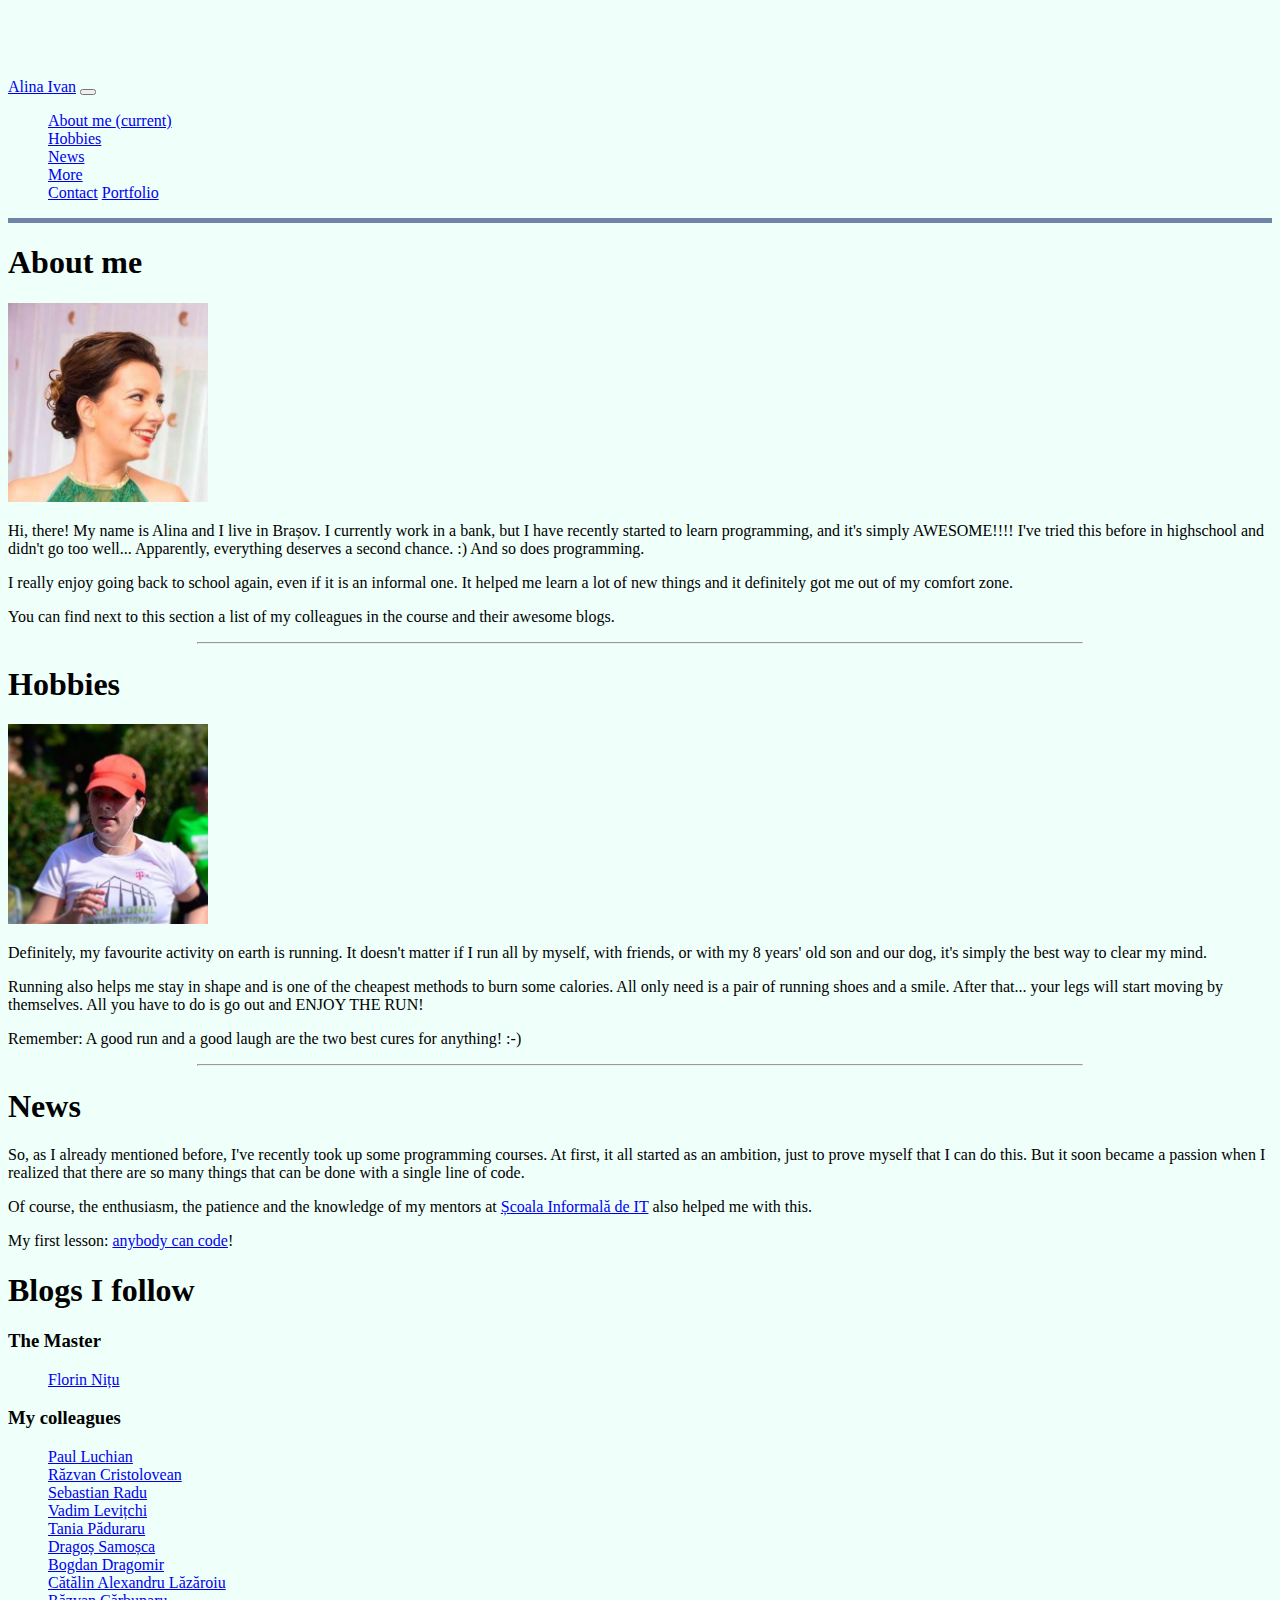
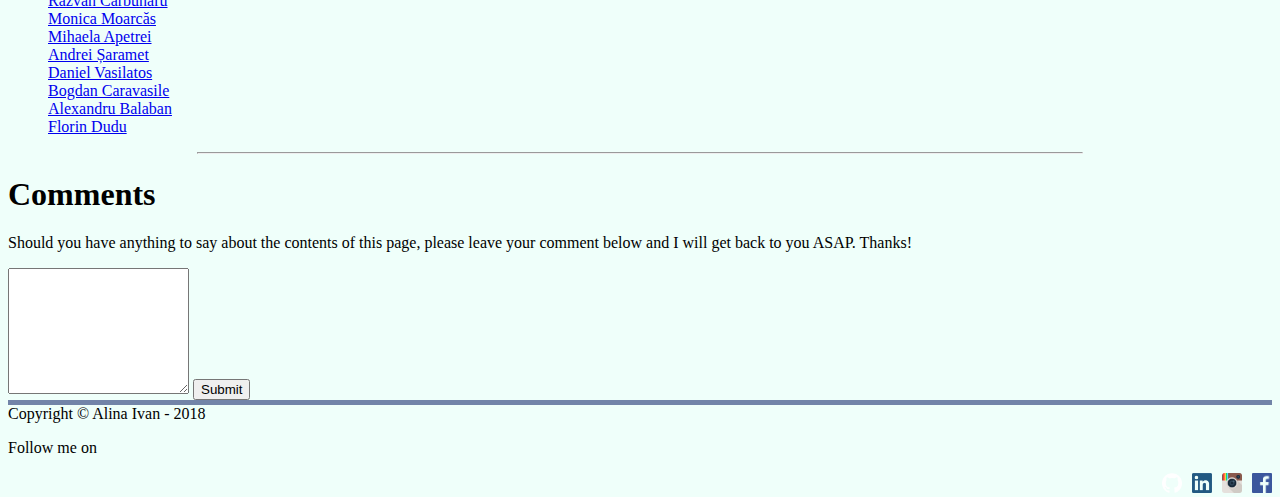
<file: index.html>
<!DOCTYPE html>
<html lang="en" dir="ltr">
  <head>
    <meta charset="utf-8">

    <meta name="viewport" content="width=device-width, initial-scale=1, shrink-to-fit=no">

    <!-- Bootstrap CSS -->
    <link rel="stylesheet" href="https://stackpath.bootstrapcdn.com/bootstrap/4.1.1/css/bootstrap.min.css" integrity="sha384-WskhaSGFgHYWDcbwN70/dfYBj47jz9qbsMId/iRN3ewGhXQFZCSftd1LZCfmhktB" crossorigin="anonymous">
    <link rel="stylesheet" href="style.css">
    <title>Alina's Blog | Welcome</title>
  </head>
  <body data-spy="scroll" data-target="#navbarNavDropdown">

    <!-- main header -->

    <nav class="navbar navbar-expand-lg navbar-dark bg-dark fixed-top">
      <a class="navbar-brand" href="#">Alina Ivan</a>
      <button class="navbar-toggler" type="button" data-toggle="collapse" data-target="#navbarSupportedContent" aria-controls="navbarSupportedContent" aria-expanded="false" aria-label="Toggle navigation">
      <span class="navbar-toggler-icon"></span>
      </button>
      <div class="collapse navbar-collapse" id="navbarNavDropdown">
        <div class="mr-auto"></div>
        <ul class="navbar-nav bd-navbar-nav text-uppercase">
          <li class="nav-item">
            <a class="nav-link" href="#about">About me <span class="sr-only">(current)</span></a>
          </li>
          <li class="nav-item">
            <a class="nav-link" href="#hobbies">Hobbies</a>
          </li>
          <li class="nav-item">
            <a class="nav-link" href="#news">News</a>
          </li>
          <li class="nav-item dropdown">
            <a class="nav-link dropdown-toggle" href="#" id="navbarDropdownMenuLink" data-toggle="dropdown" aria-haspopup="true" aria-expanded="false">More</a>
            <div class="dropdown-menu dropdown-menu-right" aria-labelledby="navbarDropdownMenuLink">
              <a class="dropdown-item" href="contact.html" target="_blank">Contact</a>
              <a class="dropdown-item" href="portfolio.html" target="_blank">Portfolio</a>
            </div>
          </li>
        </ul>
      </div>
    </nav>

<!-- main section  -->

    <div class="container">
      <div class="row">
        <div class="col-sm-12 col-md-8 bg-secondary text-white">
          <article id="about">
            <h1 class="text-center">About me</h1>
            <img src="images\alina.jpg" class="rounded float-left img-fluid aboutMeImg mr-2" alt="No image available" title="Alina" >
            <p class="text-justify">Hi, there! My name is Alina and I live in Brașov. I currently work in a bank, but I have recently started to learn programming, and it's simply <span>AWESOME</span>!!!! I've tried this before in highschool and didn't go too well... Apparently, everything deserves a second chance. :) And so does programming.</p>
            <p>I really enjoy going back to school again, even if it is an informal one. It helped me learn a lot of new things and it definitely got me out of my comfort zone.</p>
            <p>You can find next to this section a list of my colleagues in the course and their awesome blogs.</p>
          </article>
          <hr>
          <article id="hobbies">
            <h1 class="text-center">Hobbies</h1>
            <img src="images\running.jpg" class="rounded-circle float-right img-fluid aboutMeImg ml-2" alt="No image available" title="Running @ Brașov Marathon" >
            <p class="text-justify">Definitely, my favourite activity on earth is running. It doesn't matter if I run all by myself, with friends, or with my 8 years' old son and our dog, it's simply the best way to clear my mind.</p>
            <p>Running also helps me stay in shape and is one of the cheapest methods to burn some calories. All only need is a pair of running shoes and a smile. After that... your legs will start moving by themselves. All you have to do is go out and <span>ENJOY THE RUN</span>!</p>
            <p>Remember: <span>A good run and a good laugh are the two best cures for anything!</span> :-)</p>
          </article>
          <hr>
          <article id="news">
            <h1 class="text-center">News</h1>
            <p class="text-justify">So, as I already mentioned before, I've recently took up some programming courses. At first, it all started as an ambition, just to prove myself that I can do this. But it soon became a passion when I realized that there are so many things that can be done with a single line of code.</p>
            <p>Of course, the enthusiasm, the patience and the knowledge of my mentors at <a href="https://scoalainformala.ro/" target="_blank">Școala Informală de IT</a> also helped me with this.</p>
            <p>My first lesson: <a href="https://youtu.be/nKIu9yen5nc" target="_blank">anybody can code</a>!</p>
          </article>
        </div>
        <div class="col-sm-12 col-md-3 offset-md-1">
          <h1>Blogs I follow</h1>
          <h3>The Master</h3>
          <ul class="colleaguesList">
            <li><a href="https://fnitu.github.io/" target="_blank">Florin Nițu</a></li>
          </ul>
          <h3>My colleagues</h3>
          <ul class="colleaguesList">
            <li><a href="https://puftu.github.io" target="_blank">Paul Luchian</a></li>
            <li><a href="https://github.com/ravacriss" target="_blank">Răzvan Cristolovean</a></li>
            <li><a href="https://radums.github.io/Radu/" target="_blank">Sebastian Radu</a></li>
            <li><a href="https://levitchiv.github.io" target="_blank">Vadim Levițchi</a></li>
            <li><a href="https://taniaungureanu.github.io/" target="_blank">Tania Păduraru</a></li>
            <li><a href="https://dragosbv77.github.io" target="_blank">Dragoș Samoșca</a></li>
            <li><a href="http://platforma.scoalainformala.ro/user/view.php?id=5490&course=385" target="_blank">Bogdan Dragomir</a></li>
            <li><a href="https://catalinalexandru89.github.io/CatalinAlexandru.github.io/" target="_blank">Cătălin Alexandru Lăzăroiu</a></li>
            <li><a href="http://platforma.scoalainformala.ro/user/view.php?id=4977&course=385" target="_blank">Răzvan Cărbunaru</a></li>
            <li><a href="https://monicaro2018.github.io/BlogM2/" target="_blank">Monica Moarcăs</a></li>
            <li><a href="https://mihaelaapetrei.github.io/Blog/" target="_blank">Mihaela Apetrei</a></li>
            <li><a href="http://platforma.scoalainformala.ro/user/view.php?id=4955&course=385" target="_blank">Andrei Șaramet</a></li>
            <li><a href=" https://bearafterabeer.github.io/bucu.github.io/" target="_blank">Daniel Vasilatos</a></li>
            <li><a href="http://platforma.scoalainformala.ro/user/view.php?id=4467&course=385" target="_blank">Bogdan Caravasile</a></li>
            <li><a href="http://platforma.scoalainformala.ro/user/view.php?id=5470&course=385" target="_blank">Alexandru Balaban</a></li>
            <li><a href="http://platforma.scoalainformala.ro/user/view.php?id=5157&course=385" target="_blank">Florin Dudu</a></li>
          </ul>
          <hr>
          <h1>Comments</h1>
          <p class="text-justify">Should you have anything to say about the contents of this page, please leave your comment below and I will get back to you ASAP. Thanks!</p>
          <textarea class="form-control" rows="8"></textarea>
          <button type="button" class="btn btn-secondary mt-1">Submit</button>
        </div>
      </div>
    </div>

    <!-- footer section  -->

    <footer class="bg-dark text-white mt-3 pb-2 pt-2">
      <div class="container d-flex">
        <div class="footerText justify-content-between">
          Copyright &#169; Alina Ivan - 2018
        </div>
        <div class="follow ml-auto justify-content-end">
          <p class="text-right">Follow me on</p>
          <ul>
            <li><a href="https://www.facebook.com/alina.m.ivan" target="_blank"><img src="images\facebook.png" alt=""></a></li>
            <li><a href="https://www.instagram.com/apryllya/" target="_blank"><img src="images\instagram.png" alt=""></a></li>
            <li><a href="https://www.linkedin.com/in/alinaivan/" target="_blank"><img src="images\linkedin.png" alt=""></a></li>
            <li><a href="https://apryllya.github.io/" target="_blank"><img src="images\github.png" alt=""></a></li>
          </ul>
        </div>
      </div>
    </footer>

    <script src="https://code.jquery.com/jquery-3.3.1.slim.min.js" integrity="sha384-q8i/X+965DzO0rT7abK41JStQIAqVgRVzpbzo5smXKp4YfRvH+8abtTE1Pi6jizo" crossorigin="anonymous"></script>
    <script src="https://cdnjs.cloudflare.com/ajax/libs/popper.js/1.14.3/umd/popper.min.js" integrity="sha384-ZMP7rVo3mIykV+2+9J3UJ46jBk0WLaUAdn689aCwoqbBJiSnjAK/l8WvCWPIPm49" crossorigin="anonymous"></script>
    <script src="https://stackpath.bootstrapcdn.com/bootstrap/4.1.1/js/bootstrap.min.js" integrity="sha384-smHYKdLADwkXOn1EmN1qk/HfnUcbVRZyYmZ4qpPea6sjB/pTJ0euyQp0Mk8ck+5T" crossorigin="anonymous"></script>
  </body>
</html>
</file>
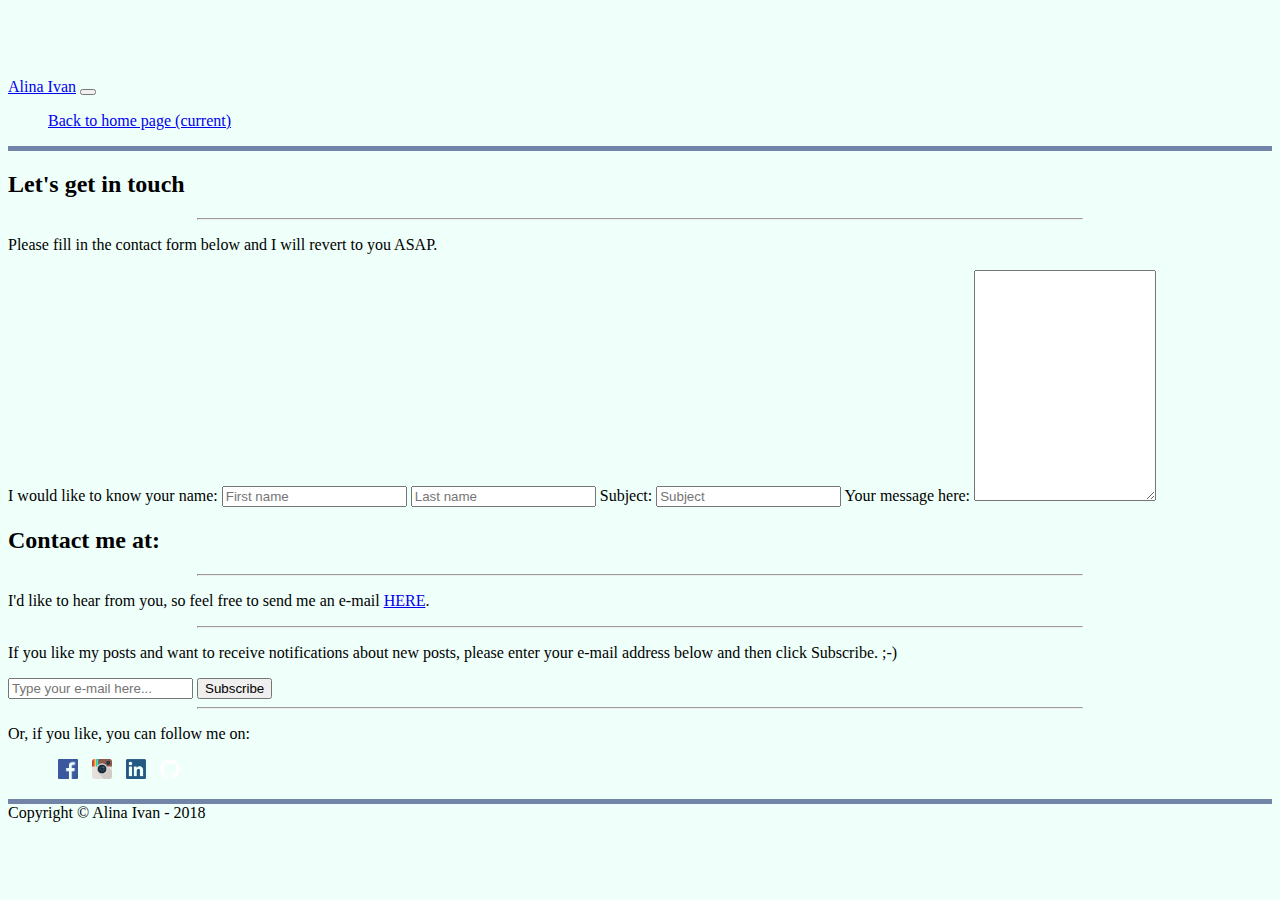
<file: contact.html>
<!DOCTYPE html>
<html lang="en" dir="ltr">
  <head>
    <meta charset="utf-8">

    <meta name="viewport" content="width=device-width, initial-scale=1, shrink-to-fit=no">

    <!-- Bootstrap CSS -->
    <link rel="stylesheet" href="https://stackpath.bootstrapcdn.com/bootstrap/4.1.1/css/bootstrap.min.css" integrity="sha384-WskhaSGFgHYWDcbwN70/dfYBj47jz9qbsMId/iRN3ewGhXQFZCSftd1LZCfmhktB" crossorigin="anonymous">
    <link rel="stylesheet" href="style.css">
    <title>Alina's Blog | Contact</title>
  </head>
  <body data-spy="scroll" data-target="#navbarCollapse">

    <!-- main header -->

    <nav class="navbar navbar-expand-lg navbar-dark bg-dark fixed-top">
      <a class="navbar-brand" href="#">Alina Ivan</a>
      <button class="navbar-toggler" type="button" data-toggle="collapse" data-target="#navbarSupportedContent" aria-controls="navbarSupportedContent" aria-expanded="false" aria-label="Toggle navigation">
      <span class="navbar-toggler-icon"></span>
      </button>
      <div class="collapse navbar-collapse" id="navbarNavDropdown">
        <div class="mr-auto"></div>
        <ul class="navbar-nav bd-navbar-nav text-uppercase">
          <li class="nav-item">
            <a class="nav-link" href="index.html">Back to home page <span class="sr-only">(current)</span></a>
          </li>
        </ul>
      </div>
    </nav>

<!-- main section  -->

<div class="container">
  <div class="row">
    <div class="col-sm-12 col-md-8 bg-secondary text-white">
      <h2 class="text-center">Let's get in touch</h2>
      <hr>
      <p class="text-center">Please fill in the contact form below and I will revert to you ASAP.</p>
      <div class="form-group">
        <label for="exampleFormControlInput1">I would like to know your name:</label>
        <input type="text" class="form-control" placeholder="First name">
        <input type="text" class="form-control mt-1" placeholder="Last name">
        <label for="exampleFormControlInput1">Subject:</label>
        <input type="text" class="form-control" placeholder="Subject">
        <label for="exampleFormControlInput1">Your message here:</label>
        <textarea class="form-control" id="exampleFormControlTextarea1" rows="15"></textarea>
      </div>
    </div>
    <div class="col-sm-12 col-md-3 offset-md-1 bg-secondary text-white">
      <h2 class="text-center">Contact me at:</h2>
      <hr>
      <p class="text-justify">I'd like to hear from you, so feel free to send me an e-mail <a href="mailto:apryllya@gmail.com">HERE</a>.</p>
      <hr>
      <p>If you like my posts and want to receive notifications about new posts, please enter your e-mail address below and then click Subscribe. ;-)</p>
      <div class="form-group">
        <input type="email" class="form-control" placeholder="Type your e-mail here...">
        <button type="button" class="btn btn-light mt-1">Subscribe</button>
      </div>
      <hr>
      <p>Or, if you like, you can follow me on:</p>
      <ul class="followList">
        <li><a href="https://www.facebook.com/alina.m.ivan" target="_blank"><img src="images\facebook.png" alt=""></a></li>
        <li><a href="https://www.instagram.com/apryllya/" target="_blank"><img src="images\instagram.png" alt=""></a></li>
        <li><a href="https://www.linkedin.com/in/alinaivan/" target="_blank"><img src="images\linkedin.png" alt=""></a></li>
        <li><a href="https://apryllya.github.io/" target="_blank"><img src="images\github.png" alt=""></a></li>
      </ul>
    </div>
  </div>
</div>

    <!-- footer section  -->

    <footer class="bg-dark text-white mt-3 pb-2 pt-2">
      <div class="footerText ml-4">
        Copyright &#169; Alina Ivan - 2018
      </div>
    </footer>

    <script src="https://code.jquery.com/jquery-3.3.1.slim.min.js" integrity="sha384-q8i/X+965DzO0rT7abK41JStQIAqVgRVzpbzo5smXKp4YfRvH+8abtTE1Pi6jizo" crossorigin="anonymous"></script>
    <script src="https://cdnjs.cloudflare.com/ajax/libs/popper.js/1.14.3/umd/popper.min.js" integrity="sha384-ZMP7rVo3mIykV+2+9J3UJ46jBk0WLaUAdn689aCwoqbBJiSnjAK/l8WvCWPIPm49" crossorigin="anonymous"></script>
    <script src="https://stackpath.bootstrapcdn.com/bootstrap/4.1.1/js/bootstrap.min.js" integrity="sha384-smHYKdLADwkXOn1EmN1qk/HfnUcbVRZyYmZ4qpPea6sjB/pTJ0euyQp0Mk8ck+5T" crossorigin="anonymous"></script>
  </body>
</html>
</file>
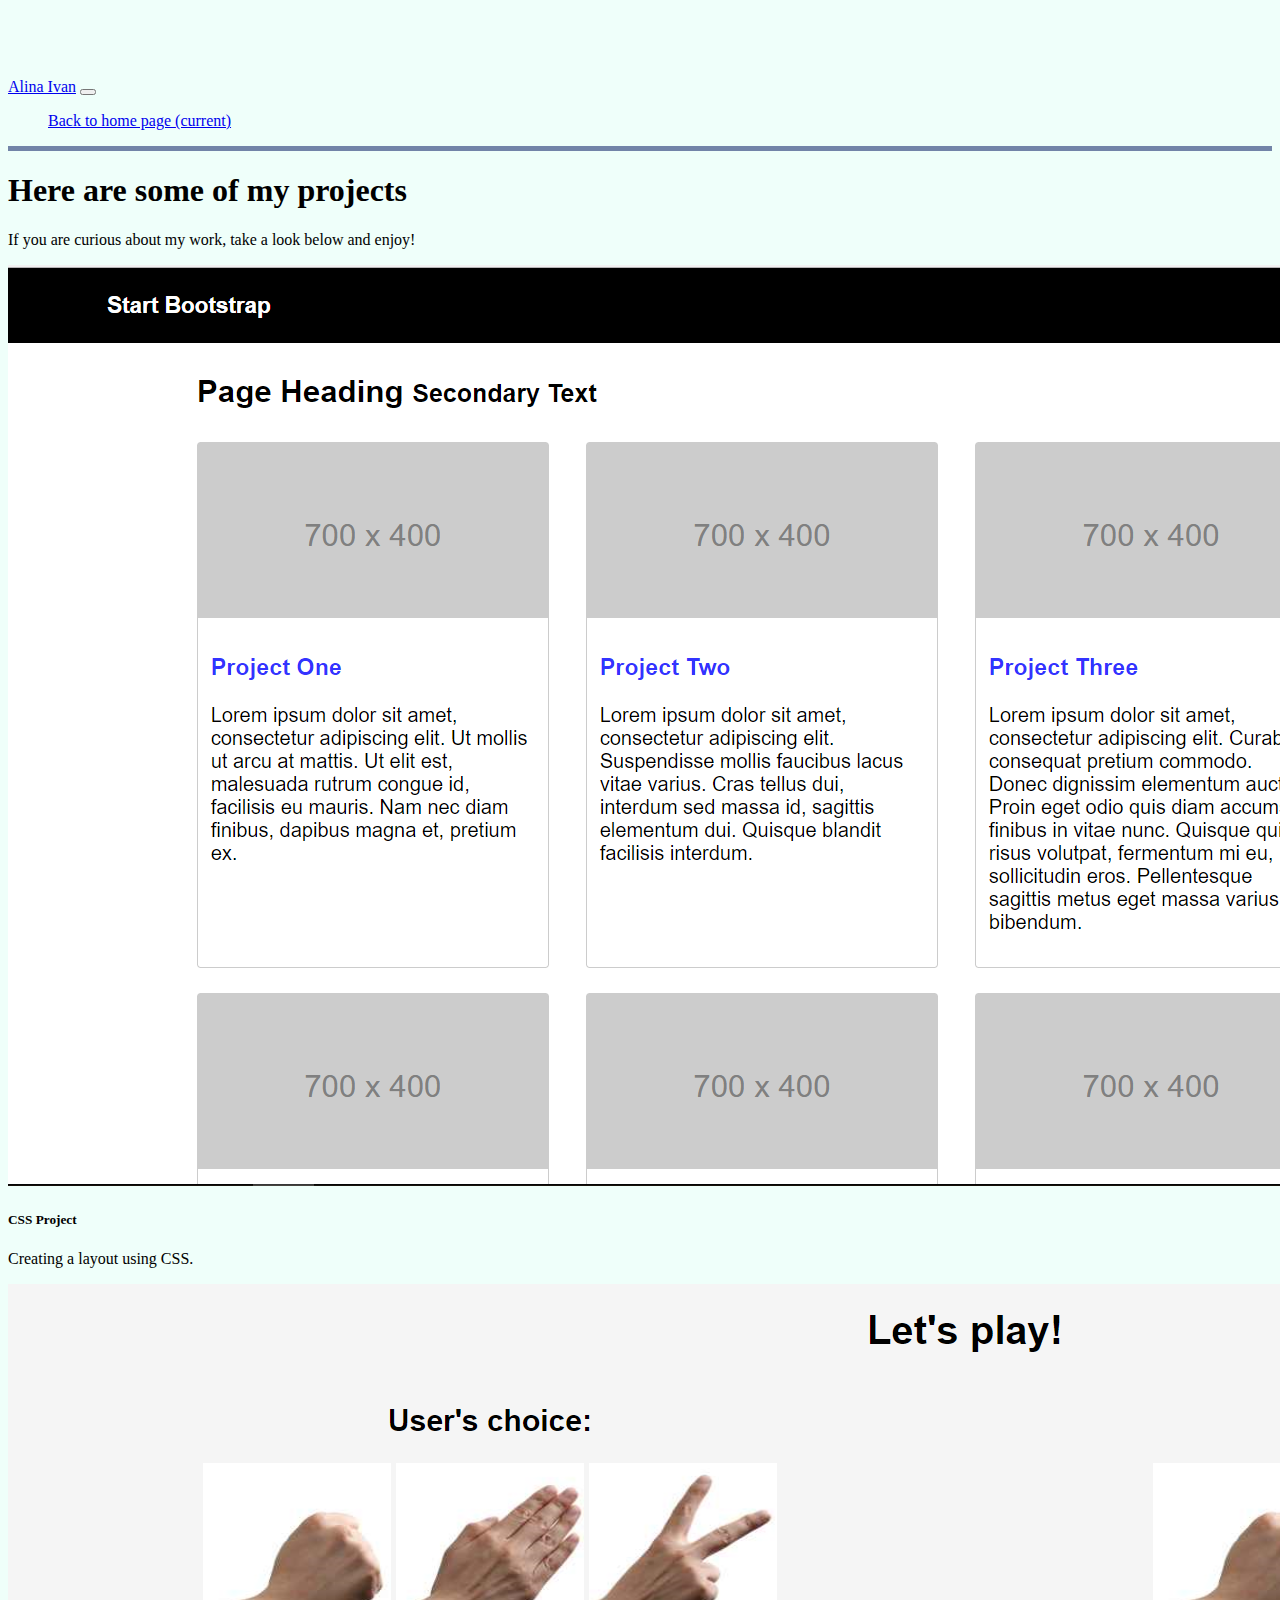
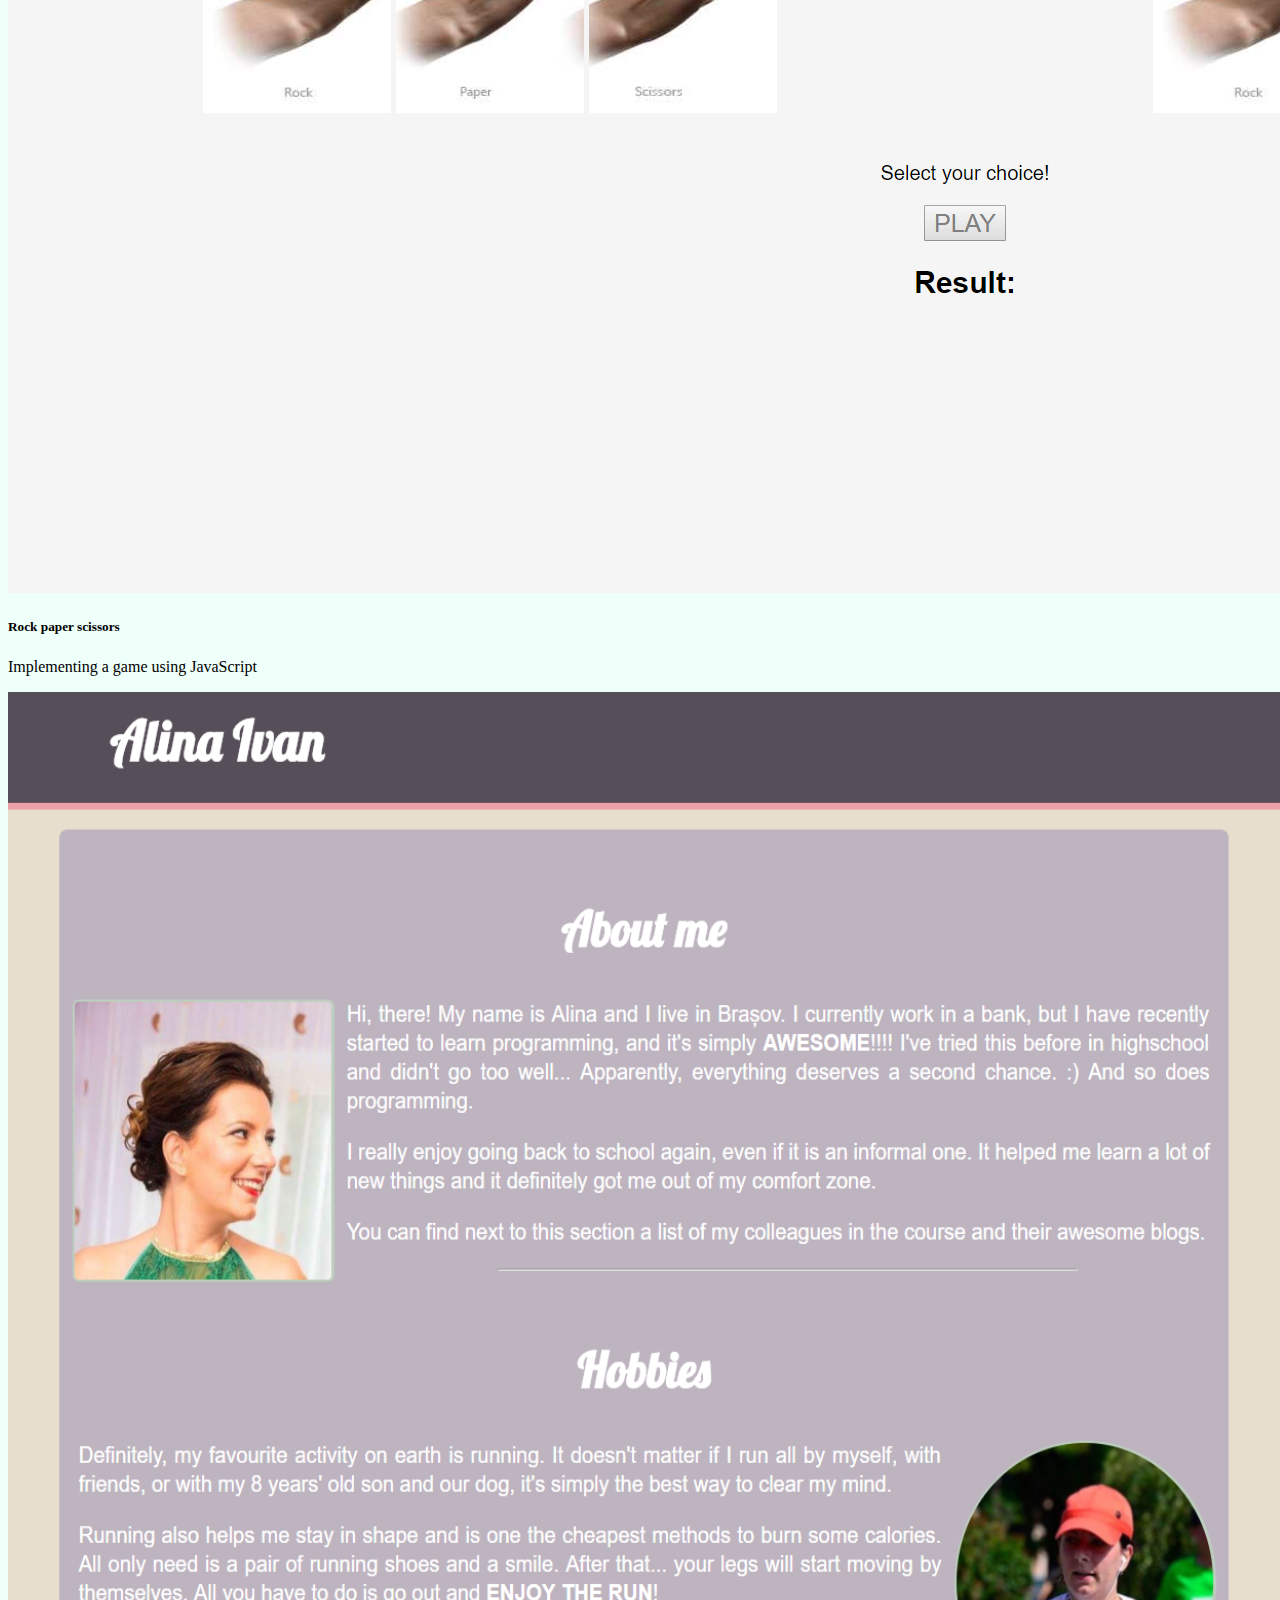
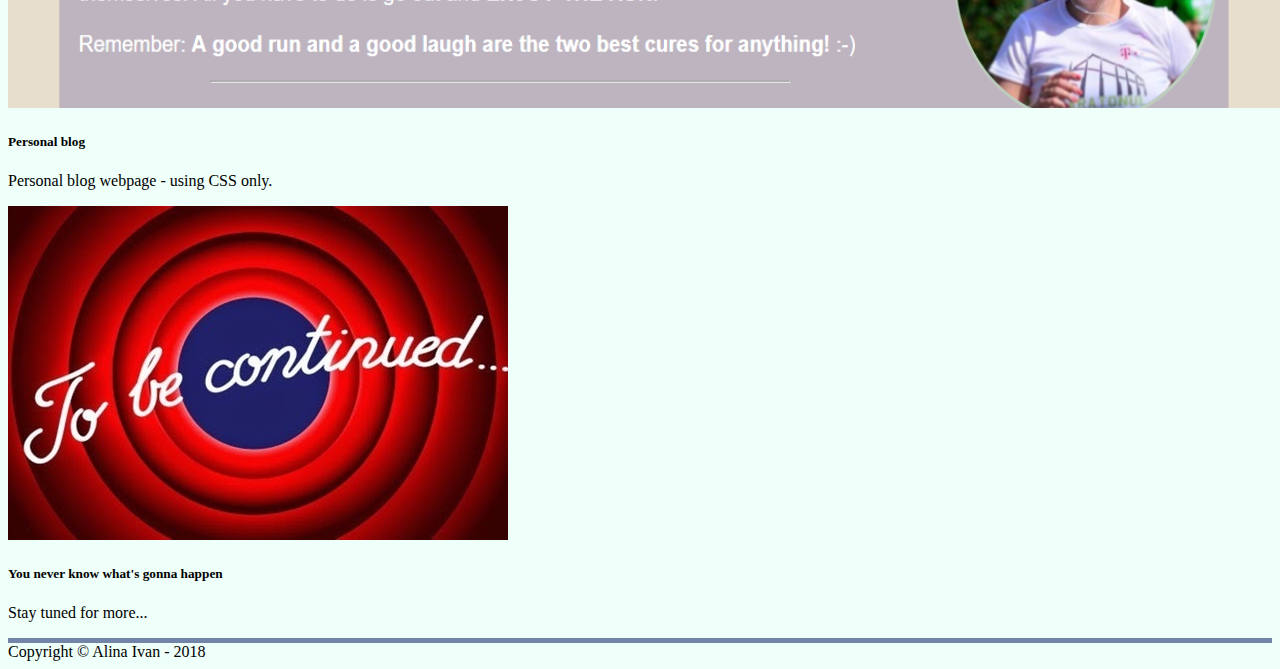
<file: portfolio.html>
<!DOCTYPE html>
<html lang="en" dir="ltr">
  <head>
    <meta charset="utf-8">

    <meta name="viewport" content="width=device-width, initial-scale=1, shrink-to-fit=no">

    <!-- Bootstrap CSS -->
    <link rel="stylesheet" href="https://stackpath.bootstrapcdn.com/bootstrap/4.1.1/css/bootstrap.min.css" integrity="sha384-WskhaSGFgHYWDcbwN70/dfYBj47jz9qbsMId/iRN3ewGhXQFZCSftd1LZCfmhktB" crossorigin="anonymous">
    <link rel="stylesheet" href="style.css">
    <title>Alina's Blog | Portfolio</title>
  </head>
  <body data-spy="scroll" data-target="#navbarCollapse">

    <!-- main header -->

    <nav class="navbar navbar-expand-lg navbar-dark bg-dark fixed-top">
      <a class="navbar-brand" href="#">Alina Ivan</a>
      <button class="navbar-toggler" type="button" data-toggle="collapse" data-target="#navbarSupportedContent" aria-controls="navbarSupportedContent" aria-expanded="false" aria-label="Toggle navigation">
      <span class="navbar-toggler-icon"></span>
      </button>
      <div class="collapse navbar-collapse" id="navbarNavDropdown">
        <div class="mr-auto"></div>
        <ul class="navbar-nav bd-navbar-nav text-uppercase">
          <li class="nav-item">
            <a class="nav-link" href="index.html">Back to home page <span class="sr-only">(current)</span></a>
          </li>
        </ul>
      </div>
    </nav>

<!-- main section  -->

    <!-- <div class="container"> -->
    <div class="jumbotron jumbotron-fluid bg-dark text-white">
      <h1 class="display-8 text-center">Here are some of my projects</h1>
      <p class="lead text-center">If you are curious about my work, take a look below and enjoy!</p>
    </div>
    <!-- </div> -->

    <div class="container">
      <div class="row my-2">
        <div class="col-6">
          <div class="card">
            <img class="card-img-top" src="images\css.png" alt="CSS project">
            <div class="card-body">
              <h5 class="card-title">CSS Project</h5>
              <p class="card-text">Creating a layout using CSS.</p>
            </div>
          </div>
          <div class="card my-2">
            <img class="card-img-top" src="images\game.png" alt="Rock paper scissors">
            <div class="card-body">
              <h5 class="card-title">Rock paper scissors</h5>
              <p class="card-text">Implementing a game using JavaScript</p>
            </div>
          </div>
        </div>
        <div class="col-6">
          <div class="card">
            <img class="card-img-top" src="images\blog.png" alt="Personal blog">
            <div class="card-body">
              <h5 class="card-title">Personal blog</h5>
              <p class="card-text">Personal blog webpage - using CSS only.</p>
            </div>
          </div>
          <div class="card my-2">
            <img class="card-img-top" src="images\tobecontinued.jpg" alt="My heart will go on">
            <div class="card-body">
              <h5 class="card-title">You never know what's gonna happen</h5>
              <p class="card-text">Stay tuned for more...</p>
            </div>
          </div>
        </div>
      </div>
    </div>

    <!-- footer section  -->

    <footer class="bg-dark text-white mt-3 pb-2 pt-2">
      <div class="footerText ml-4">
        Copyright &#169; Alina Ivan - 2018
      </div>
    </footer>

    <script src="https://code.jquery.com/jquery-3.3.1.slim.min.js" integrity="sha384-q8i/X+965DzO0rT7abK41JStQIAqVgRVzpbzo5smXKp4YfRvH+8abtTE1Pi6jizo" crossorigin="anonymous"></script>
    <script src="https://cdnjs.cloudflare.com/ajax/libs/popper.js/1.14.3/umd/popper.min.js" integrity="sha384-ZMP7rVo3mIykV+2+9J3UJ46jBk0WLaUAdn689aCwoqbBJiSnjAK/l8WvCWPIPm49" crossorigin="anonymous"></script>
    <script src="https://stackpath.bootstrapcdn.com/bootstrap/4.1.1/js/bootstrap.min.js" integrity="sha384-smHYKdLADwkXOn1EmN1qk/HfnUcbVRZyYmZ4qpPea6sjB/pTJ0euyQp0Mk8ck+5T" crossorigin="anonymous"></script>
  </body>
</html>
</file>
<file: style.css>
body {
  position: relative;
  background-color: #EFFFFA;
  padding-top: 70px;
}

nav {
  border-bottom: 5px solid #7284A8;
}

.aboutMeImg {
  max-width: 200px;
}

hr {
  max-width: 70%;
}

ul {
  list-style-type: none;
}

.followList img {
  height: 20px;
  padding-left: 10px;
}

.followList li {
  display: inline;
}

footer {
  border-top: 5px solid #7284A8;
}

footer li {
  float: right;
  padding-left: 10px;
}

footer img {
  height: 20px;
}
</file>
